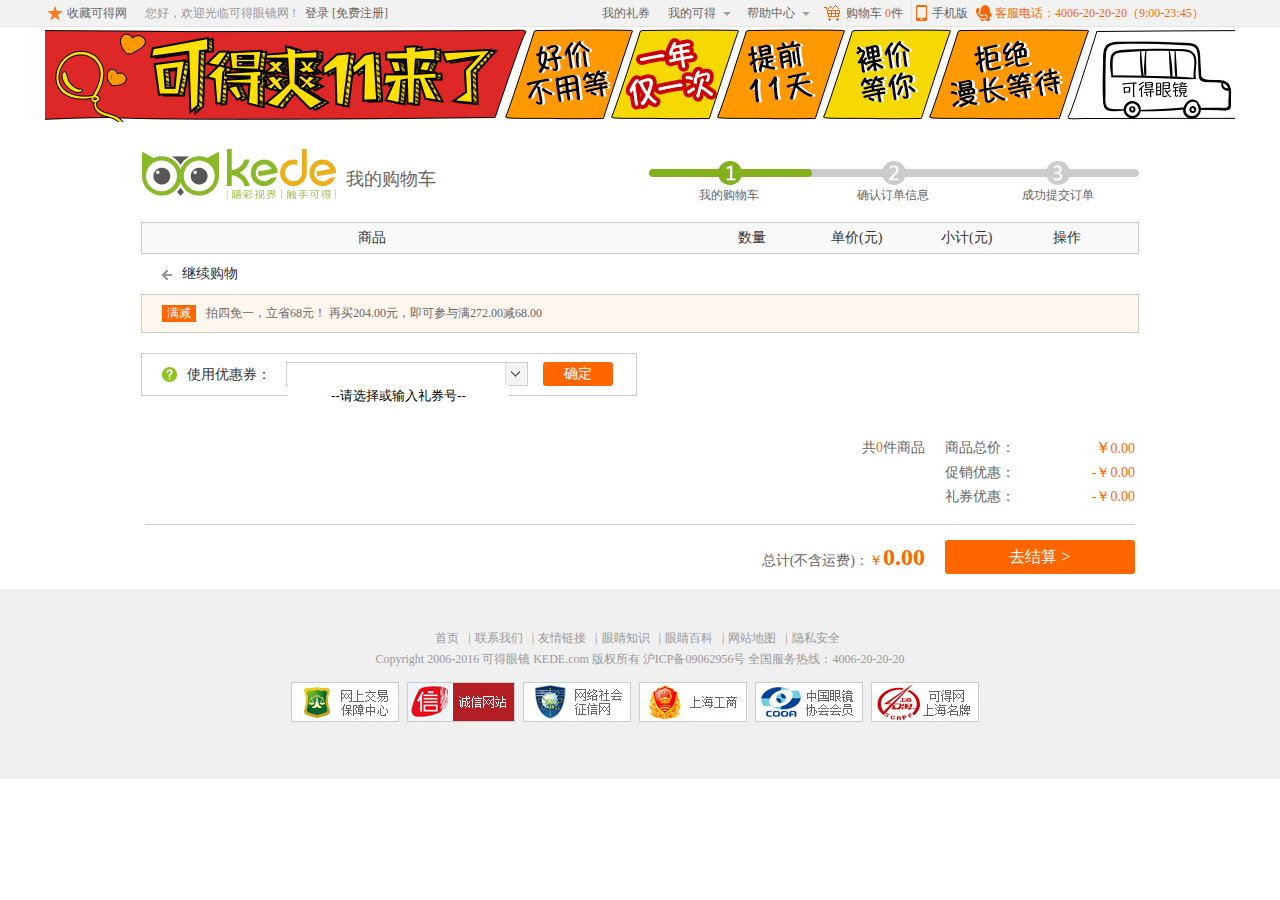
<file: html/pro_car.html>
<!DOCTYPE html>
<html lang="en">
<head>
	<meta charset="UTF-8">
	<title>可得眼镜购物车</title>
	<link rel="shortcut icon" type="image/x-icon" href="http://pic.keede.com/ui/humanity/favicon.ico">
	<link rel="stylesheet" href="../css/common.css" type="text/css"/>
	<link rel="stylesheet" href="../css/pro_car.css" type="text/css"/>
</head>
<body>
		<!--top网站导航-->
	<div id="top">
		<div class="top_con main_con">
			<!--收藏本网站-->
			<span class="collect">收藏可得网</span>
			<div class="user_login">
				<p class="p_left">您好，欢迎光临可得眼镜网 !</p>
				<p class="p_right">
					<a href="SignIn.html">登录</a>
					<a href="register.html">[免费注册]</a>
				</p>
			</div>
			<div class="user_none">
				<p class="wellcome"><span></span><i>您好，欢迎来可得！</i></p>
				<p class="leave">[<span>退出</span>]</p>
			</div>
			<ul>
				<li class="gift"><a href="#" target="_blank">我的礼券</a></li>
				<li class="li_common myAccount" >
					<a href="#" target="_blank">我的可得</a>
					<span></span>
					<div class="account">
						<a href="#" target="_blank">我的订单</a>
						<a href="#" target="_blank">我的收藏</a>
						<a href="#" target="_blank">积分兑换</a>
						<a href="#" target="_blank">我的验光单</a>
					</div>
				</li>
				<li class="li_common helpCenter">
					<a href="#" target="_blank">帮助中心</a>
					<span></span>
					<div class="help">
						<a href="#" target="_blank">常见问题</a>
						<a href="#" target="_blank">退货换货</a>
						<a href="#" target="_blank">快递查询</a>
						<a href="#" target="_blank">眼睛学堂</a>
						<a href="#" target="_blank">礼券使用</a>
						<a href="#" target="_blank">投诉建议</a>
						<a href="#" target="_blank">网站地图</a>
					</div>
				</li>
				<!--购物车-->
				<li class="top_car"><a class="a_car" href="#" target="_blank">购物车<span> 0</span>件</a></li>
				<!--手机app-->
				<li class="app_link">
					<a href="#" target="_blank">手机版</a>
					<div><img src="../images/appQC.jpg" alt="app二维码"></div>
				</li>
				<!--客服QQ链接-->
				<li class="qq_link">
					<span></span>
					<a href="#">客服电话：4006-20-20-20（9:00-23:45）</a>
				</li>
			</ul>
		</div>
	</div>

	<!-- 活动 -->
	<div class="active11 main_con">
		<a href="active11.html" target="blank"><img src="../images/activeImg.jpg" alt=""></a>
	</div>


	
	<div id="car_main" class="clearfix">
		<div class="car_main_title">
			<h1><a href="../index.html"><img src="../images/kede_logo.gif" alt=""></a></h1>
			<div class="logo_type">我的购物车</div>
			<div class="progress_bg"></div>
			<div class="progress1 common">我的购物车</div>
			<div class="progress2 common">确认订单信息</div>
			<div class="progress3 common">成功提交订单</div>
		</div>
		<div class="car_table">
			<div class="car_total">
				<p class="p1">商品</p>
				<p class="p2">数量</p>
				<p class="p3">单价(元)</p>
				<p class="p4">小计(元)</p>
				<p class="p5">操作</p>
			</div>
			<!-- 购物车商品 -->
			<ul class="car_pro_con clearfix">
				<!-- <li class="clearfix">
					<a href="#"><img src="../images/carImg/pro1.jpg" alt=""></a>
					<p><a href="#">心の拉花美妆彩瞳日抛30片装LA-3心动卡布</a></p>
					<div class="change_parameter">
						<span>光度:-1.50</span>
						<b>修改</b>
						<i></i>
					</div>
					<div class="change_num">
						<div class="subtraction common">-</div>
						<input type="text" value="1"/>
						<div class="plus common">+</div>
					</div>
					<div class="unit_price">
						￥185.00
						<div class="youhui">
							促销优惠
							<i class="sanjiao"></i>
							<div class="youhui_con">
								<i></i>
								<p>赠品牌润眼液15ML</p>
								<br/>
								<i></i>
								<p>100积分抵扣1元，最高抵扣10元</p>
							</div>
						</div>
					</div>
					<div class="total_price">￥185.00</div>
					<div class="operation">
						<a href="#">加入收藏夹</a>
						<p>删除</p>
					</div>
				</li>-->
			</ul> 
			<!-- 继续购买 -->
			<div class="continue_shop">
				<i></i>
				<a href="pro_list.html">继续购物</a>
			</div>
			<p class="manjian">
				<i>满减</i>
				拍四免一，立省68元！ 再买204.00元，即可参与满272.00减68.00
			</p>

			<!-- 优惠券 -->
			<div class="Coupon clearfix">
				<i></i>
				<div class="use_coupon">使用优惠券：</div>
				<div class="coupon_con">
					<i></i>
					<input type="text" value="--请选择或输入礼券号--"/> 
				</div>
				<div class="sure_btn">确定</div>
			</div>
			<!-- 结算信息 -->
			<div class="Settlement clearfix">
				<div class="pro_price_total">
					<div class="gj_jg">￥<span>0.00</span></div>
					<div class="gj_name">商品总价：</div>
					<div class="gj_num">共<span>0</span>件商品</div>
				</div>
				<div class="clear"></div>
				<div class="pro_youhui_price">
					<div class="gj_youhui">-￥<span>0.00</span></div>
					<div class="gj_youhui_title">促销优惠：</div>
				</div>
				<div class="clear"></div>
				<div class="pro_coupon_price">
					<div class="gj_coupon">-￥<span>0.00</span></div>
					<div class="gj_coupon_title">礼券优惠：</div>
				</div>
				<div class="clear"></div>
				<div class="Settlement_box clearfix">
					<div class="settlement_btn">去结算 ></div>
					<div class="settlement_left">总计(不含运费)：<b>￥</b><span>0.00</span></div>
				</div>
				<div class="clear"></div>
			</div>
		</div>
	</div>



	<!--底部bottom-->
	<div id="bottom">
		<div class="bottom_con main_con">
			<div class="bottom2 main_con">
				<a href="#">首页</a>
				<span>|</span>
				<a href="#">联系我们</a>
				<span>|</span>
				<a href="#">友情链接</a>
				<span>|</span>
				<a href="#">眼睛知识</a>
				<span>|</span>
				<a href="#">眼睛百科</a>
				<span>|</span>
				<a href="#">网站地图</a>
				<span>|</span>
				<a href="#">隐私安全</a>
				<p>Copyright 2006-2016 可得眼镜 KEDE.com 版权所有 沪ICP备09062956号 全国服务热线：4006-20-20-20</p>
			</div>
			<div class="bottom3">
				<a href="http://www.315online.com.cn/pingxuan/index.html" target="_blank"><img src="../images/Link1.jpg" alt=""></a>
				<a href="https://search.szfw.org/cert/l/CX20130124002188002220" target="_blank"><img src="../images/Link2.jpg" alt=""></a>
				<a href="http://www.zx110.org/" target="_blank"><img src="../images/Link3.jpg" alt=""></a>
				<a href="https://www.sgs.gov.cn/lz/licenseLink.do?method=licenceView&entyId=dov71zgzilhvn4inh27pfqd6h0hvwad1qo" target="_blank"><img src="../images/Link4.jpg" alt=""></a>
				<a href="/help-gywm8.html#yanjingxiehui" target="_blank"><img src="../images/Link5.jpg" alt=""></a>
				<a href="/help-gywm8.html#shanghaimingpai" target="_blank" rel="nofollow"><img src="../images/Link6.jpg" alt=""></a>
			</div>
		</div>
	</div>
</body>
<script type="text/javascript" src="../js/jquery-1.11.3.js"></script>
<script type="text/javascript" src="../js/usercookie.js"></script>
<script type="text/javascript" src="../js/carcookie.js"></script>
<script type="text/javascript" src="../js/signCenter.js"></script>
<script type="text/javascript" src="../js/pro_car.js"></script>
</html>
</file>
<file: css/common.css>
@charset "utf-8";
/* CSS Document */
html,body,ul,li,ol,dl,dd,dt,p,h1,h2,h3,h4,h5,h6,form,fieldset,legend,img{margin:0;padding:0;}
body{font-family:"微软雅黑"}
a,u{text-decoration:none;}
ul,ol,li{list-style:none;}
img{display:block;border:0;}
em,i{font-style:normal;}
b,strong{font-weight:100;}
h1,h2,h3,h4,h5,h6{font-weight:100;font-size:16px;}
.clearfix:after{content:".";clear:both;display:block;height:0;overflow:hidden;visibility:hidden;}
.main_con{width:1190px;margin:0 auto;}

/*top*/
#top{height:26px;background:#f2f2f2;border-bottom:1px solid #e5e5e5;}
.top_con{height:26px;font-size:12px;}
.top_con .collect{float:left;height:26px;width:78px;line-height:26px;padding-left:22px;background:url(../images/tubiao.png) no-repeat 2px 5px;color:#666;cursor:pointer;}
.top_con .collect:hover{color:#ff6600}
.top_con .user_login{float:left;height:26px;}
.top_con .user_login .p_left{float:left;width:160px;height:26px;line-height:26px;color:#999;}
.top_con .user_login .p_right{float:left;width:297px;height:26px;line-height:26px;}
.top_con .user_login .p_right a{color:#666;}
.top_con .user_login .p_right a:hover{color:#ff6600}
.top_con .user_none{float:left;height:26px;display:none;}
.top_con .user_none .wellcome{float:left;width:200px;height:26px;color:#999;}
.top_con .user_none .wellcome span{float:left;display:inline-block;width:42px;white-space:nowrap;overflow:hidden;text-overflow:ellipsis;line-height:26px;}
.top_con .user_none .wellcome i{float:left;height:26px;line-height:26px;}
.top_con .user_none .leave{float:left;width:257px;height:26px;line-height:26px;color:#666;}
.top_con .user_none .leave span:hover{color:#ff6600;cursor:pointer;}
.top_con ul{float:left;width:633px;height:26px;}
.top_con ul li{float:left;line-height:26px;cursor:pointer;}
.top_con ul li a{color:#666;}
.top_con ul li a:hover{color:#ff6600}
.top_con ul .gift{padding-right:9px;}
.top_con ul .li_common{padding:0 22px 0 9px;position:relative;}
.top_con ul .li_common:hover{background:#fff;padding:0 21px 0 8px;border:1px solid #e5e5e5;border-bottom:0;height:26px;line-height:24px;}
.top_con ul .li_common span{display:block;width:0;height:0;border:4px solid;border-top-color:#a2a2a2;border-right-color:#f2f2f2;border-left-color:#f2f2f2;border-bottom:0;position:absolute;right:7px;top:12px;}
.top_con ul .li_common>div{width:100%;background:#fff;position:absolute;left:-1px;top:25px;border:1px solid #e9e9e9;border-top:0;padding-top:6px;z-index:550;display:none;}
.top_con ul .li_common>div a{display:block;line-height:24px;margin-left:10px;color:#333;}
.top_con ul .li_common>div a:hover{color:#ff6600;text-decoration:underline;}
.top_con ul .myAccount:hover>div{display:block;}
.top_con ul .helpCenter:hover>div{display:block;}
.top_con ul .top_car{background:url(../images/tubiao.png) no-repeat 7px -42px;padding-right:8px;border-right:1px solid #e5e5e5;}
.top_con ul li .a_car{display:block;height:26px;line-height:26px;padding-left:29px;}
.top_con ul li .a_car span{color:#ff6600;}
.top_con ul .app_link{padding:0 8px 0 20px;background:url(../images/tubiao.png) no-repeat 0 -67px;position:relative;}
.top_con ul .app_link>div{width:168px;height:202px;position:absolute;left:-45px;top:22px;z-index:500;display:none;}
.top_con ul .app_link:hover>div{display:block;}
.top_con ul .qq_link span{float:left;height:16px;width:16px;background:url(../images/tubiao.png) no-repeat -100px 0;margin:5px 3px 0 0;}
.top_con ul .qq_link a{float:left;color:#ff6600;}


/*logo-search*/
.logo-search{height:100px;}
.logo-search h1{float:left;width:531px;padding:33px 0 0 9px;}
.logo-search h1 a{display:block;width:194px;}
.logo-search ul{float:left;width:316px;padding-top:31px;}
.logo-search ul li{float:left;width:60px;height:53px;border-right:1px dotted #ccc;font-size:12px;color:#999;text-align:center;}
.logo-search .shop{color:#999;}
.logo-search ul li img{display:inline-block;}
.logo-search ul .bor_none{border:0;}
.logo-search .logo_right{float:left;padding-top:31px;}
.logo-search .logo_right form{width:331px;height:34px;position:relative;}
.logo-search .logo_right form input{outline:none;}
.logo-search .logo_right form .btn1{width:30px;height:26px;background:url(../images/tubiao.png) no-repeat 5px -350px;position:absolute;left:2px;top:4px;}
.logo-search .logo_right form .txt{font-family:"微软雅黑";float:left;width:215px;height:28px;border:0;border:2px solid #90c221;border-right:0;padding-left:33px;}
.logo-search .logo_right form .btn2{float:left;width:79px;height:34px;background:#90c221;border:0;line-height:36px;text-align:center;font-weight:900;color:#fff;cursor:pointer;font-family:"宋体"}
.logo-search .logo_right form input[type=text]:focus{box-shadow:rgba(255,153,0,0.5) 0 0 3px inset;}
.logo-search .logo_right .p_link{font-size:12px;color:#999;margin-top:4px;}
.logo-search .logo_right .p_link a{color:#999;}
.logo-search .logo_right .p_link a:hover{color:#ff6600;}



/*list-nav*/
#nav{height:35px;background:#90c31f;}
.nav_con{height:35px;font-size:14px;color:#fff;font-weight:900;}
.nav_con li{float:left;}
.nav_con li a{display:block;float:left;color:#fff;height:34px;line-height:34px;padding:0 35px;}
.nav_con li .shouye{background:#77b001;}
.nav_con .all_pro{float:left;height:35px;line-height:35px;width:160px;text-align:left;background:#6d9d03 url(../images/listbg.jpg) no-repeat 147px 12px;padding:0;padding-left:50px;font-weight:100;}
.nav_con li a:hover{background:#77b001;}


/*底部*/
#bottom{height:400px;background:url(../images/bottombg.jpg) repeat-x;}
.bottom_con img{margin:0 auto;}
.bottom_con .bottom1{width:900px;height:88px;padding:20px 0 20px 70px;margin:0 auto;}
.bottom_con .bottom1 ul{float:left;width:150px;height:86px;text-align:center;}
.bottom_con .bottom1 ul li{line-height:19px;}
.bottom_con a,span{font-size:12px;color:#999;}
.bottom_con a:hover{color:#ff6600;}
.bottom_con .bottom1 ul h6{font-size:14px;color:#666;margin-bottom:10px;font-weight:900;}
.bottom_con .bottom2{text-align:center;padding:14px 0;}
.bottom_con .bottom2 a{margin-right:5px;}
.bottom_con .bottom2 p{font-size:12px;color:#999;padding-top:4px;}
.bottom_con .bottom3{width:698px;margin:0 auto;}
.bottom_con .bottom3 a{float:left;margin-right:8px;}

/*右侧悬浮*/
.suspension_right{width:55px;height:366px;position:fixed;bottom:20px;right:50%;margin-right:-655px;z-index:9998;}
.suspension_right a{display:block;width:55px;height:61px;background:url(../images/tubiao.png) no-repeat;color:transparent;text-indent:-9999px;}
.suspension_right .qqkf{background-position:-309px -414px;}
.suspension_right .webkf{background-position:-309px -475px;}
.suspension_right .ygs_btn{background-position:-309px -536px;}
.suspension_right .weixin_btn{background-position:-309px -597px;}
.suspension_right .car_btn{background-position:-309px -658px;position:relative;}
.suspension_right .car_btn span{display:block;width:17px;height:17px;background:#ff6600;color:#fff;border-radius:6px;position:absolute;right:5px;top:5px;text-indent:0;text-align:center;line-height:17px;}
.suspension_right .goTop{background-position:-309px -719px;opacity:0;}
.suspension_right .ygs{width:196px;height:47px;background:url(../images/tubiao.png) no-repeat -111px -414px;position:absolute;left:-196px;top:135px;z-index:3;display:none;}
.suspension_right .weixin{width:198px;height:254px;background:url(../images/tubiao.png) no-repeat -111px -461px;position:absolute;left:-196px;top:-8px;z-index:3;display:none;}

.suspension_right .qqkf:hover{background-position:-364px -414px;}
.suspension_right .webkf:hover{background-position:-364px -475px;}
.suspension_right .ygs_btn:hover{background-position:-364px -536px;}
.suspension_right .weixin_btn:hover{background-position:-364px -597px;}
.suspension_right .car_btn:hover{background-position:-364px -658px;}
.suspension_right .goTop:hover{background-position:-364px -719px;}
</file>
<file: css/pro_car.css>
@charset "utf-8";
/* CSS Document */

#car_main{width:100%;}
.car_main_title{width:998px;height:80px;padding-top:20px;margin:0 auto;position:relative;}
.car_main_title h1{position:absolute;left:0;bottom:20px;}
.car_main_title .logo_type{height:57px;line-height:57px;color:#666;font-size:18px;position:absolute;top:29px;left:205px;}
.car_main_title .progress_bg{width:490px;height:28px;position:absolute;right:0px;top:39px;background:url(../images/progress_bar.png) no-repeat}
.car_main_title .common{font-size:12px;color:#666;position:absolute;top:65px;}
.car_main_title .progress1{right:380px;}
.car_main_title .progress2{right:210px;}
.car_main_title .progress3{right:45px;}




.car_table{width:998px;margin:0 auto;font-size:12px;color:#666;}
.car_table .car_total{width:996px;height:30px;background:#f9f9f9;border:1px solid #ccc;}
.car_table .car_total p{float:left;font-size:14px;color:#333;height:30px;line-height:30px;}
.car_table .car_total .p1{width:380px;padding-left:216px;}
.car_table .car_total .p2{width:93px;}
.car_table .car_total .p3{width:110px;}
.car_table .car_total .p4{width:112px;}
.car_table .car_pro_con{width:996px;}
.car_table .car_pro_con li{width:956px;padding:10px 20px;border:1px solid #ccc;}
.car_table .car_pro_con li>a{float:left;}
.car_table .car_pro_con li>p{float:left;width:362px;height:60px;line-height:58px;padding-left:10px;}
.car_table .car_pro_con li>p a{color:#666;}
.car_table .car_pro_con li .change_parameter{float:left;height:38px;width:108px;margin-top:9px;position:relative;border:1px dotted #fff;}
.car_table .car_pro_con li .change_parameter span{display:block;position:absolute;left:10px;top:13px;color:#333;cursor:pointer;}
.car_table .car_pro_con li .change_parameter b{display:block;width:35px;height:18px;background:#ff6600;line-height:18px;color:#fff;position:absolute;right:0;top:0;text-align:center;display:none;cursor:pointer;}
.car_table .car_pro_con li .change_parameter i{display:block;width:10px;height:12px;background:url(../images/tubiao.png) no-repeat -41px -988px;position:absolute;right:9px;bottom:5px;display:none;cursor:pointer;}
.car_table .car_pro_con li .change_num{float:left;width:106px;margin-top:19px;padding-left:6px;}
.car_table .car_pro_con li .change_num .common{float:left;width:20px;height:20px;background:#eee;border:1px solid #ccc;line-height:20px;text-align:center;cursor:pointer;}
.car_table .car_pro_con li .change_num input{float:left;outline:none;width:28px;height:18px;border:1px solid #ccc;text-align:center;margin:0 6px;}
.car_table .car_pro_con li .unit_price{float:left;width:104px;position:relative;height:60px;line-height:60px;padding-left:16px;}
.car_table .car_pro_con li .unit_price .youhui{width:72px;height:20px;background:#fff6ee;border:1px solid #ffb787;position:absolute;left:0;top:38px;line-height:20px;color:#ff6600;padding-left:8px;cursor:pointer;}
.car_table .car_pro_con li .unit_price .youhui i{display:block;width:9px;height:5px;float:right;margin:8px 8px 0 0;background:url(../images/tubiao.png) no-repeat -20px -995px;}
.car_table .car_pro_con li .unit_price .youhui .youhui_con{width:214px;line-height:20px;padding:6px;text-align:left;border:1px solid #ffb787;background:#fff;color:#999;position:absolute;top:20px;left:-1px;display:none;z-index:1000;}
.car_table .car_pro_con li .unit_price .youhui .youhui_con i{float:left;width:16px;height:16px;background:url(../images/tubiao.png) no-repeat -190px -940px;margin:2px 5px 0 0;}
.car_table .car_pro_con li .unit_price .youhui .youhui_con p{float:left;width:183px;}
.car_table .car_pro_con li .total_price{float:left;width:98px;height:60px;line-height:60px;color:#ff6600;}
.car_table .car_pro_con li .total_price span{color:#ff6600;}
.car_table .car_pro_con li .operation{float:left;margin-top:10px;}
.car_table .car_pro_con li .operation p{margin-top:4px;cursor:pointer;}
.car_table .car_pro_con li .operation a{color:#666;}



.car_table .continue_shop{width:977px;height:40px;color:#333;font-size:14px;line-height:40px; padding-left:21px;cursor:pointer;}
.car_table .continue_shop i{display:block;float:left;width:10px;height:10px;background:url(../images/tubiao.png)no-repeat -15px -729px;margin:16px 10px 0 0;}
.car_table .continue_shop a{color:#333;}
.car_table .manjian{width:932px;border:1px solid #ccc;background:#fff6ee;height:37px;line-height:37px;position:relative;padding-left:64px;}
.car_table .manjian i{display:block;width:34px;height:17px;line-height:17px;background:#ff6600;color:#fff;position:absolute;left:20px;top:10px;text-align:center;}
.car_table .Coupon{width:494px;border:1px solid #ccc;margin-top:20px;color:#333;font-size:14px;}
.car_table .Coupon>i{width:15px;height:15px;background:url(../images/tubiao.png)no-repeat -89px -911px;float:left;margin:13px 10px 0 20px;cursor:pointer;}
.car_table .Coupon .use_coupon{float:left;width:84px;height:41px;line-height:41px;}
.car_table .Coupon .coupon_con{width:240px;height:22px;float:left;margin:8px 15px 0 15px;border:1px solid #ccc;}
.car_table .Coupon .coupon_con i{float:right;width:22px;height:22px;background:url(../images/tubiao.png) no-repeat -124px -911px;cursor:pointer;}
.car_table .Coupon .coupon_con input{outline:none;width:217px;height:20px;float:left;text-align:center;border:0;margin-left:1px;}
.car_table .Coupon .sure_btn{float:left;width:70px;height:24px;margin-top:8px;font-size:14px;background:#f60;color:#fff;line-height:24px;text-align:center;cursor:pointer;border-radius:3px;}
.car_table .Settlement{width:990px;margin:0 auto;color:#666;text-align:right;font-size:14px;line-height:24px;}
.car_table .Settlement span{font-size:14px;color:#ff6600;}
.car_table .Settlement .pro_price_total{float:right;margin-top:40px;}
.car_table .Settlement .pro_price_total .gj_jg{float:right;width:120px;font-size:16px;color:#ff6600;}
.car_table .Settlement .pro_price_total .gj_name{float:right;width:90px;}
.car_table .Settlement .pro_price_total .gj_num{float:right;}
.car_table .Settlement .pro_youhui_price{float:right;}
.car_table .Settlement .pro_youhui_price .gj_youhui{float:right;width:120px;color:#ff6600;}
.car_table .Settlement .pro_youhui_price .gj_youhui_title{float:right;width:90px;}
.car_table .Settlement .pro_coupon_price{float:right;}
.car_table .Settlement .pro_coupon_price .gj_coupon{float:right;width:120px;color:#ff6600;}
.car_table .Settlement .pro_coupon_price .gj_coupon_title{float:right;width:90px;}
.car_table .Settlement .clear{float:right;clear:both;}
.car_table .Settlement .Settlement_box{float:right;width:990px;border-top:1px solid #ccc;padding:15px 0 8px 0;margin-top:15px;line-height:40px;}
.car_table .Settlement .Settlement_box .settlement_btn{float:right;width:190px;height:34px;line-height:34px;background:#f60;color:#fff;text-align:center;font-size:16px;border-radius:3px;cursor:pointer;}
.car_table .Settlement .Settlement_box .settlement_left{float:right;line-height:40px;color:#666;margin-right:20px;}
.car_table .Settlement .Settlement_box .settlement_left b{color:#ff6600;}
.car_table .Settlement .Settlement_box .settlement_left span{font-weight:900;font-size:24px;line-height:34px;}

   

 























#bottom{height:165px!important;padding-top:25px;background:#f0f0f0;}
</file>
